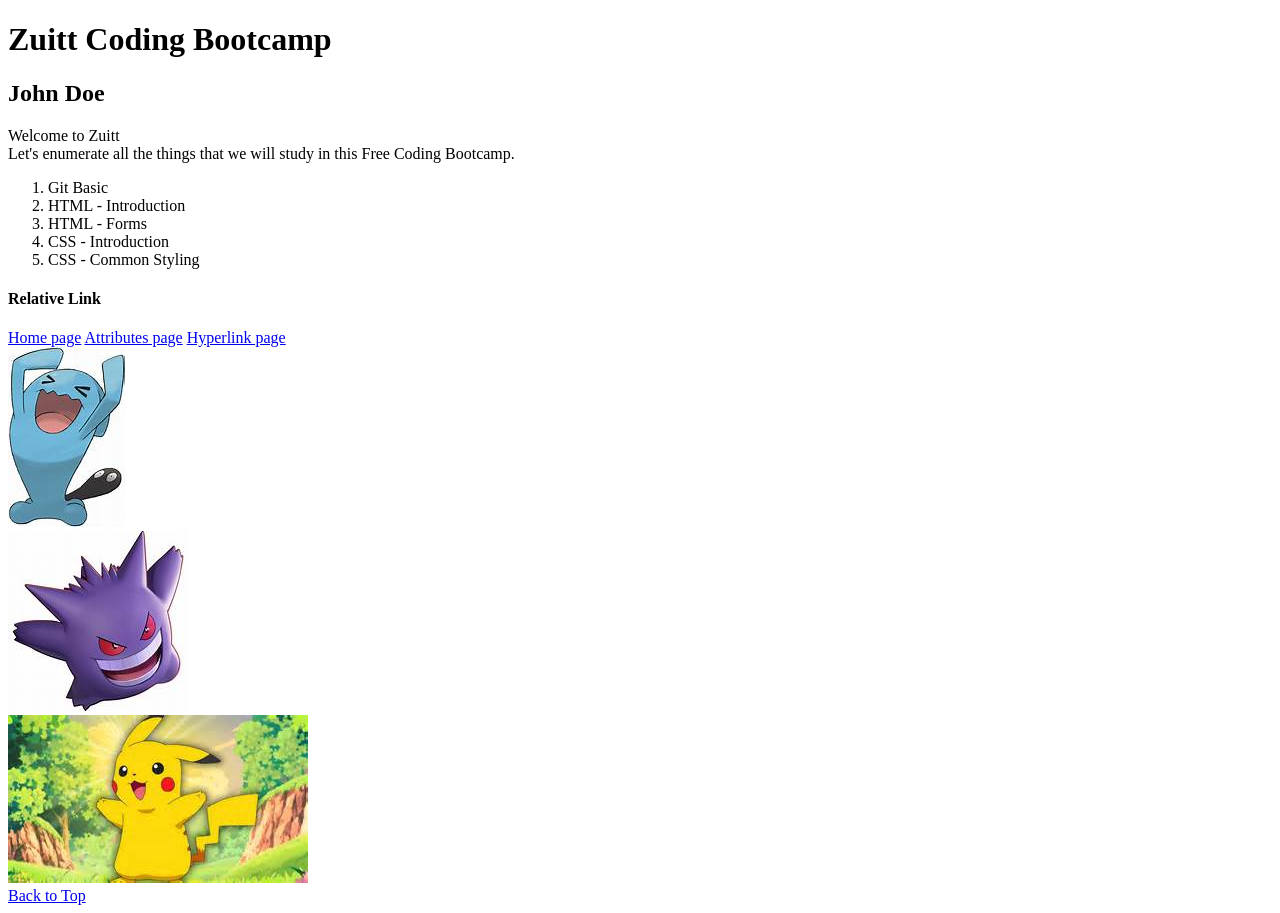
<file: s02/discussion/index.html>
<!-- This is a comment. -->
<!-- Comments will not be read as part of the code. Usually this is use to add notes or documentation about your application code. -->
<!-- But for our sessions, comments will be utilized to add class notes for future reference. -->

<!-- !DOCTYPE html tells out browser that the document type of this file is html. -->
<!DOCTYPE html>

<!-- html tag denotes that the code inside should be read as an html source code -->
<!-- All codes that we will be adding should be inside the html tag except the doctype. -->
<html>
	<!-- head element contains the information about our webpage suh as title meta data and others. -->
	<!-- Usually the contenct of the head are not visible into our webpage.-->
	<head>

		<!-- meta tags are used to add small configurations or small data to our webpage -->
		<meta charset="utf-8">
		<meta name="viewport" content="width=device-width,
		initial-scale=1">

		<!-- title tags is used to define the name of our tab.  -->
		<title>HTML Introduction</title>
	</head>

<!-- body element contains the element that will be shown to our webpage. -->
	<body>
		<!-- h1 creates a heading text element that's larger in size and has a bolder text --> 
		<h1 id = "top">Zuitt Coding Bootcamp</h1>

		<!-- h2 creates a heading text but comparing to h1, h2 is smaller in terms of font size. -->
		<!-- sub heading -->
		<!-- we have 6 heading elements, h1, h2, h3, h4, h5, h6 -->
		<h2>John Doe</h2>

		<!-- p tag is used to create paragraph elements. -->
			<!-- br tag produces a line break in a text.-->
		<p> Welcome to Zuitt <br /> Let's enumerate all the things that we will study in this Free Coding Bootcamp.</p>

		<!-- We have two types of list in HTML: ordered list and we have the unordered -->

		<!-- Ordered List -->
		<!-- For you to create an ordered list, you need to use (ol tag), and to provide the list item (li) -->

		<ol>
			<li>Git Basic</li>
			<li>HTML - Introduction</li>
			<li>HTML - Forms</li>
			<li>CSS - Introduction</li>
			<li>CSS - Common Styling</li>
		</ol>

		<h4>Relative Link</h4>
		<a href="./index.html">Home page</a>
		<a href="./attributes.html">Attributes page</a>
		<a href="./links.html">Hyperlink page</a>

		<div>	
			<img src="./OIP (1).jpg">
			<br>
			<img src="./OIP.jpg">
			<br>
			<img src="./th.jpg">
			<br>
		</div>
		
		<!-- Navigation on the same page -->
		<a href="#top"> Back to Top</a>
		
	</body>
</html>
</file>
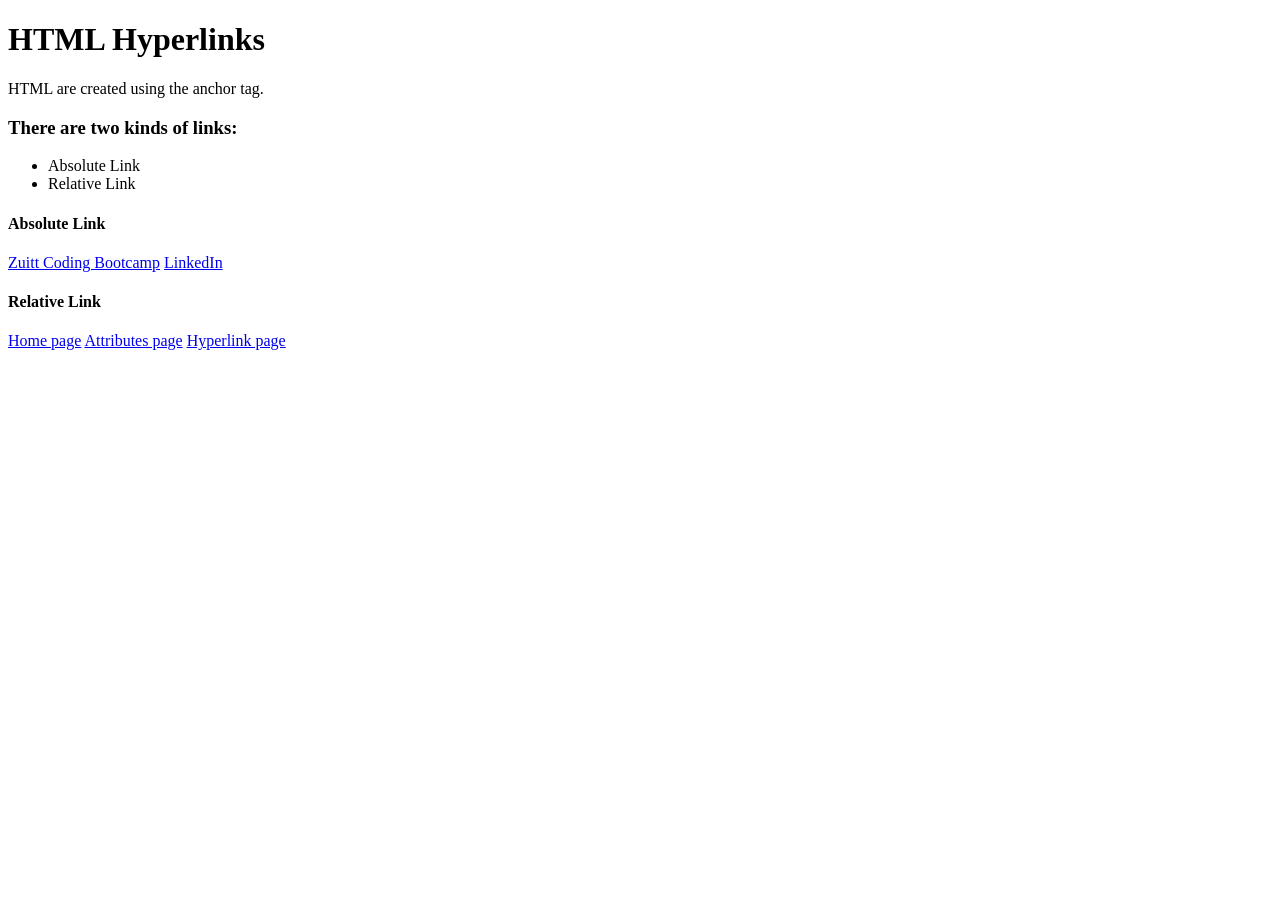
<file: s02/discussion/links.html>
<!DOCTYPE html>
<html>
	<head>
		<title>HTML Hyperlink</title>
	</head>
	<body>
		<h1>HTML Hyperlinks</h1>

		<p>HTML are created using the anchor tag.</p>

		<h3>There are two kinds of links:</h3>

		<ul>
			<li>Absolute Link</li>
			<li>Relative Link</li>
		</ul>

		<h4>Absolute Link</h4>
		<a href="https://zuitt.co/" target="_blank">Zuitt Coding Bootcamp</a>
		<a href="https://linkedin.com" target="_blank">LinkedIn</a>

		<h4>Relative Link</h4>
		<a href="./index.html">Home page</a>
		<a href="./attributes.html">Attributes page</a>
		<a href="./links.html">Hyperlink page</a>
	</body>
</html>
</file>
